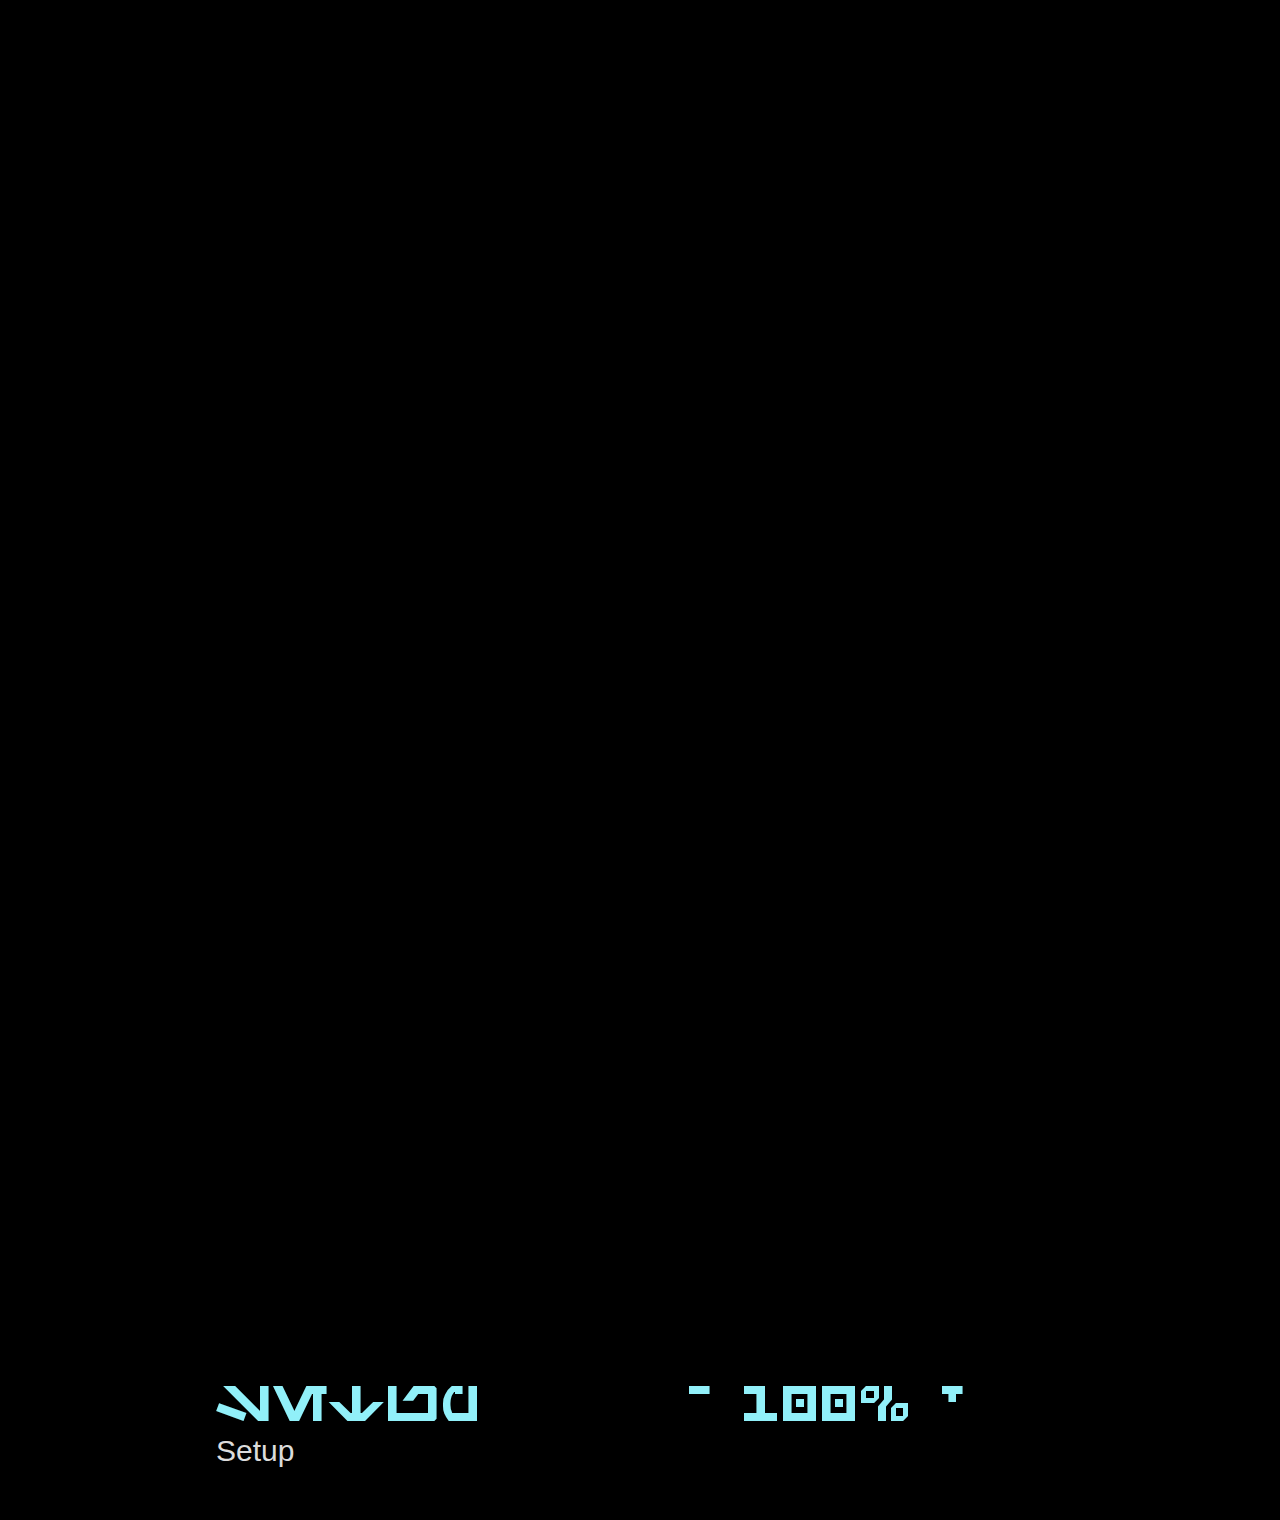
<file: default-1.1/index.html>
<!--
Karis Nemik's Manifesto Firware
Created by Diego J. Arevalo.
2023 v 1.1
-->

<!DOCTYPE HTML PUBLIC "-//W3C//DTD HTML 4.01//EN" "http://www.w3.org/TR/html4/strict.dtd">
<html>

<head>
    <title>Nemik's Manifesto by the.rebel.agent</title>
    <link rel="stylesheet" href="stylesheet.css">
    <script src="scripts.js"></script>
</head>

<body id="body" onload="setup();">
    <div class="DivManifestoOffset" id="DivManifestoOffset"></div>
    <table id="TableThinWindow" class="TableThinWindow">
        <tr>
            <td class="TableThinWindowCell">
                <div id="bars" class="bars">
                </div>
            </td>
        </tr>
        <tr>
            <td class="TableThinWindowCellSeparator">
            </td>
        </tr>
        <tr>
            <td id="TableThinWindowCellDown" class="TableThinWindowCellDown">
                <div id="barsDown" class="barsDown">
                </div>
            </td>
        </tr>
    </table>
    <div class="DivManifestoSeparator"></div>
    <table class="TableManifestoText">
        <tr>
            <td class="TableManifestoMarqueeCell">
                <marquee id="ManifestoMarqueeText" class="ManifestoMarqueeText" direction="up" scrollamount="8"
                    onClick="startStop();">
                    <p>There will<br> be times<br> when the<br> struggle<br> seems<br> impossible.<br> I know this<br>
                        already.<br> Alone,<br> unsure,<br> dwarfed by<br> the scale of<br> the enemy.</p>
                    <p>Remember<br> this. Freedom<br> is a pure<br> idea. It<br> occurs<br> spontaneously<br> and
                        without<br> instruction.<br> Random acts<br> of insurrection<br> are occurring<br>
                        constantly<br> throughout<br> the galaxy.<br> There are<br> whole armies,<br> battalions<br>
                        that have no<br> idea that<br> they've<br> already<br> enlisted<br> in the cause.</p>
                    <p>Remember that<br> the frontier<br> of the<br> Rebellion<br> is everywhere.<br> And even the<br>
                        smallest<br> act of<br> insurrection<br> pushes our<br> lines forward.</p>
                    <p>And then<br> remember this.<br> The Imperial<br> need for<br> control is<br> so desperate<br>
                        because it<br> is so<br> unnatural.<br> Tyranny<br> requires<br> constant<br> effort.<br> It
                        breaks,<br> it leaks.<br> Authority is<br> brittle.<br> Oppression<br> is the mask<br> of fear.
                    </p>
                    <p>Remember that.<br> And know this,<br> the day will<br> come when<br> all these<br> skirmishes<br>
                        and battles,<br> these moments<br> of defiance<br> will have<br> flooded the<br> banks of
                        the<br> Empire's<br> authority and<br> then there<br> will be one<br> too many.<br> One
                        single<br> thing will<br> break the<br> siege.</p>
                    <p>Remember this.<br> Try.</p>
                </marquee>
            </td>
            <td class="TableManifestoTextCell">
                <table id="TableSymbolA" class="TableSymbolA" onclick="reset();">
                    <tr>
                        <td class="TableSymbolCell"></td>
                    </tr>
                </table>
            </td>
            <td class="TableManifestoTextCell">
                <table id="TableSymbolB" class="TableSymbolB">
                    <tr>
                        <td class="TableSymbolCell"></td>
                    </tr>
                </table>
            </td>
            <td class="TableManifestoEmptyTextCell">&nbsp;</td>
        </tr>
    </table>
    <div class="DivManifestoSeparator"></div>
    <div class="DivManifestoSeparator"></div>
    <div class="DivManifestoSeparator"></div>
    <table class="TableSetup">
        <tr>
            <td><a href="setup.html">Setup</a><span class="SpanLabel">Setup</span>&nbsp;&nbsp;</td>
            <td>&nbsp;&nbsp;&nbsp;</td>
            <td class="TableZoomCell">
                <a href="#" target="_self" onclick="zoomIn();">-</a>
                <span id="zoom">&nbsp;</span>
                <a href="#" target="_self" onclick="zoomOut();">+</a>
            </td>
        </tr>
    </table>
    <audio preload="none" id="NemiksManifestoAudio" onended="stopAnimation();">
        <source id="NemiksManifestoAudioSource" src="" type="audio/mpeg">
        </source>
    </audio>

</body>

</html>
</file>
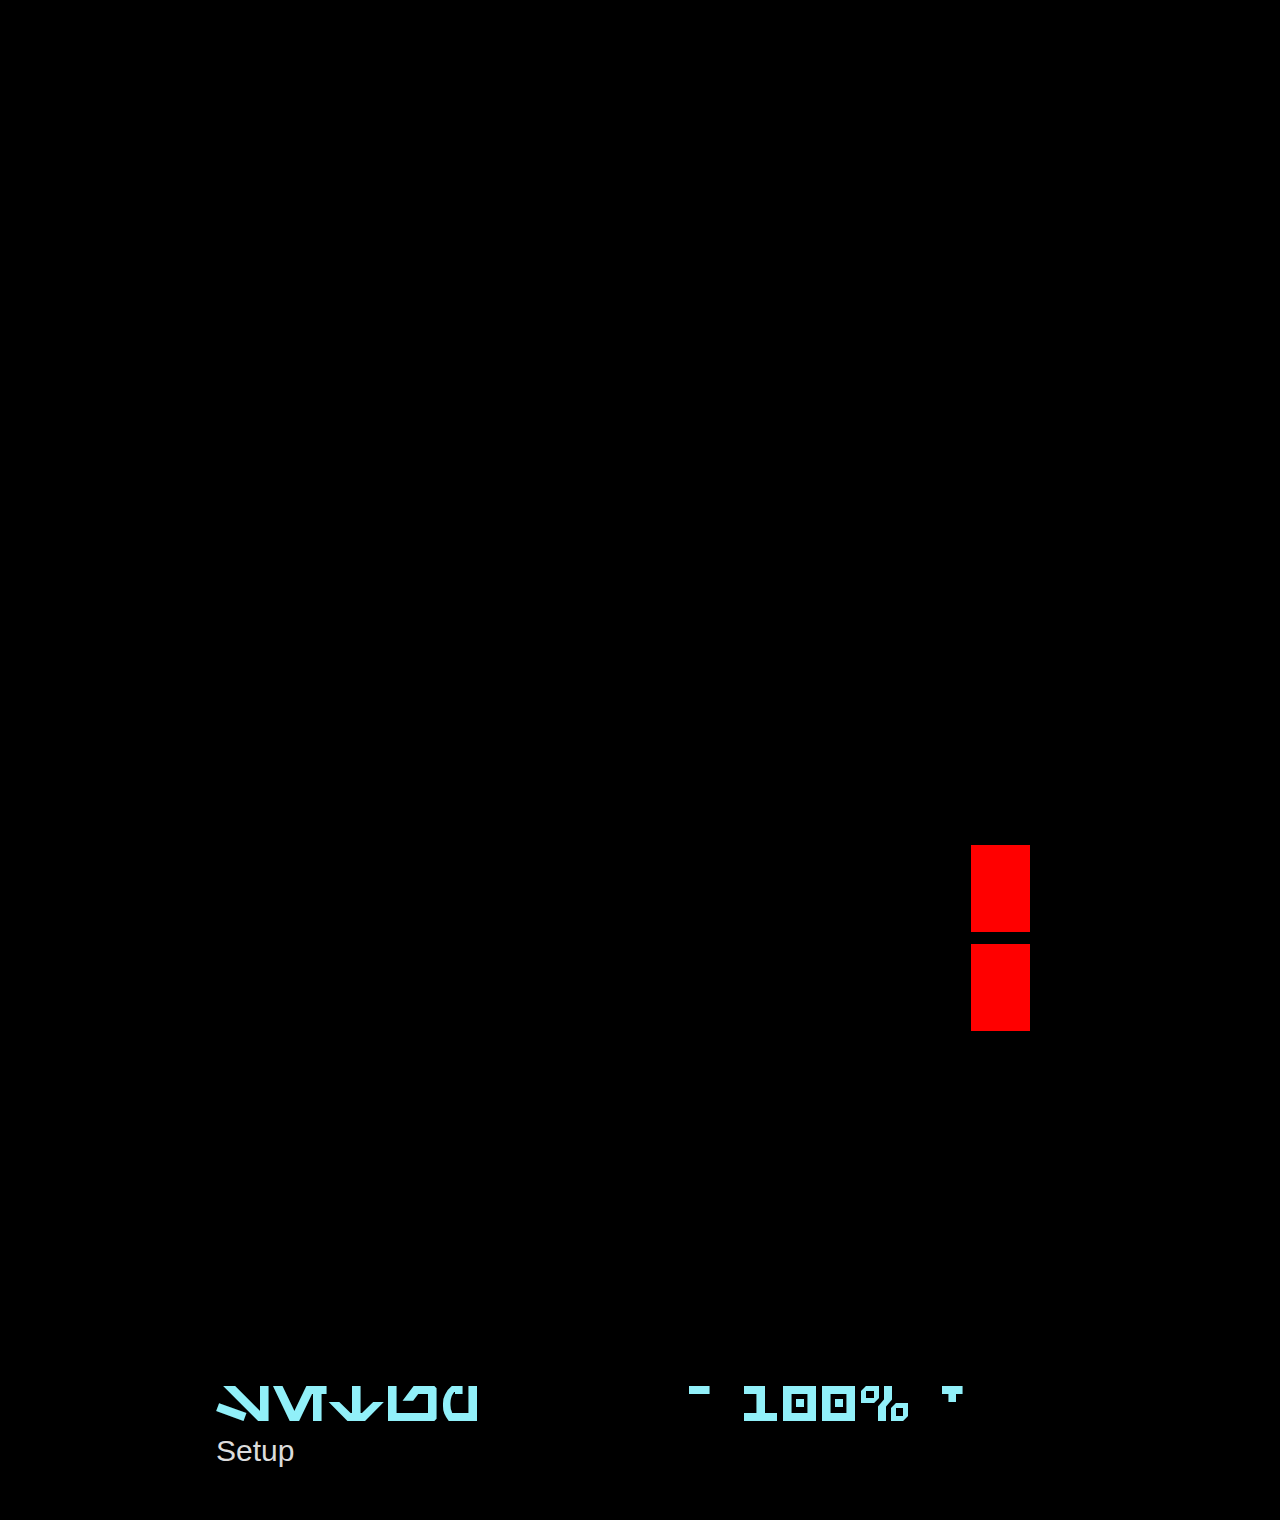
<file: inlined-PlusLights/index.html>
<!--
Karis Nemik's Manifesto Firware
Created by Diego J. Arevalo.
2023 v 1.1
updated by Kiruvi
2023 v 1.2
-->

<!DOCTYPE HTML PUBLIC "-//W3C//DTD HTML 4.01//EN" "http://www.w3.org/TR/html4/strict.dtd">
<html>

<head>
    <title>Nemik's Manifesto by the.rebel.agent</title>
    <style>
	/*
Karis Nemik's Manifesto Firware
Created by Diego J. Arevalo.
2023 v 1.1
*/

@font-face {
    font-family: 'Aurebesh';
    src: url('AurebeshAF.woff2') format('woff2');
}

body {
    color: rgb(145, 240, 249);
    font-family: Aurebesh;
    font-size: 50px;
    margin: 0px;
    background-color: black;
}

.SpanSetupLabel {
    display: flex;
    vertical-align: middle;
    height: 55px;
}

.SpanLabel {
    font-family: 'Segoe UI', Tahoma, Geneva, Verdana, sans-serif;
    font-size: 30px;
    vertical-align: top;
    height: 30px;
    display: flex;
    color: gainsboro;
}

a:hover {
    color: rgb(145, 240, 249);
    font-weight: 600;
}

a:link {
    color: rgb(145, 240, 249);
    text-decoration: none;
}

a:visited {
    color: rgb(145, 240, 249);
    text-decoration: none;
}

.TableThinWindow {
    border-spacing: 0px;
    border-collapse: collapse;
    margin-left: auto;
    margin-right: auto;
    width: 850px;
}

.TableThinWindowCell {
    height: 60px;
}

.TableThinWindowCellSeparator {
    height: 10px;
}

.TableThinWindowCellDown {
    background: black;
    height: 60px;
}

.TableManifestoText {
    border-spacing: 0px;
    border-collapse: collapse;
    border: 0px;
    margin-left: auto;
    margin-right: auto;
    width: 850px;
    height: 700px;
}

.TableManifestoMarqueeCell {
    color: rgb(145, 240, 249);
    height: 100px;
    font-size: 50px;
    width: 588px;
    line-height: 70px;
}

.ManifestoMarqueeText {
    height: 700px;
}

.TableManifestoTextCell {
    padding-top: 30px;
    vertical-align: top;
    width: 121px;
}

.TableZoomCell {
    vertical-align: top;
}

.TableManifestoEmptyTextCell {
    width: 10px;
}

.TableSymbolA {
    padding: 20px;
    width: 70px;
    height: 240px;
    background: rgb(145, 240, 249);
    border-radius: 10px;
}

.TableSymbolB {
    border-spacing: 0px;
    padding-top: 20px;
    padding-left: 20px;
    padding-bottom: 0px;
    padding-right: 0px;
    width: 59px;
    height: 199px;
    background: rgb(145, 240, 249);
    border-radius: 10px;
}
.TableFlashers {
    border-spacing: 0px;
    padding-top: 275px;
    padding-left: 0px;
    padding-bottom: 0px;
    padding-right: 0px;
    width: 59px;
    height: 50px;
    background: rgb(0, 0, 0);
    border-radius: 0px;
}
.TableFlasherCell{
    background: red;
    height:85px;
    }
.TableFlasherGap{
    background: black;
    height:10px;
    }

.TableSymbolCell {
    background: black;
}

.DivManifestoOffset {
    margin-left: auto;
    margin-right: auto;
    width: 850px;
    height: 0x;
}

.DivSetupSeparator {
    margin-left: auto;
    margin-right: auto;
    width: 850px;
    height: 50px;
}

.DivManifestoSeparator {
    margin-left: auto;
    margin-right: auto;
    width: 850px;
    height: 105px;
}

.TableSetup {
    border-spacing: 0px;
    border-collapse: collapse;
    margin-left: auto;
    margin-right: auto;
    width: 850px;
}

input {
    font-size: 40px;
    font-family: Aurebesh;
    width: 250px;
    background-color: whitesmoke;
}

select,
option {
    font-size: 40px;
    font-family: Aurebesh;
    width: 250px;
    background-color: whitesmoke;
}

#bars {
    position: relative;
    bottom: -34px;
}

.bar {
    background: rgb(145, 240, 249);
    bottom: 0px;
    height: 0px;
    position: absolute;
    width: 15px;
    animation: sound 500ms infinite alternate;
}

#barsDown {
    position: relative;
    bottom: -34px;
}

.barDown {
    background: black;
    bottom: 0px;
    height: 0px;
    position: absolute;
    width: 15px;
    animation: sound 500ms infinite alternate;
}

@keyframes sound {
    0% {
        height: 0px;
    }

    100% {
        height: 65px;
    }
}

.barDown:nth-child(1) {
    left: 0px;
    animation-duration: 250ms;
}

.barDown:nth-child(2) {
    left: 19px;
    animation-duration: 330ms;
}

.barDown:nth-child(3) {
    left: 38px;
    animation-duration: 121ms;
}

.barDown:nth-child(4) {
    left: 57px;
    animation-duration: 200ms;
}

.barDown:nth-child(5) {
    left: 76px;
    animation-duration: 400ms;
}

.barDown:nth-child(6) {
    left: 95px;
    animation-duration: 190ms;
}

.barDown:nth-child(7) {
    left: 114px;
    animation-duration: 210ms;
}

.barDown:nth-child(8) {
    left: 133px;
    animation-duration: 289ms;
}

.barDown:nth-child(9) {
    left: 152px;
    animation-duration: 330ms;
}

.barDown:nth-child(10) {
    left: 171px;
    animation-duration: 150ms;
}

.barDown:nth-child(11) {
    left: 190px;
    animation-duration: 174ms;
}

.barDown:nth-child(12) {
    left: 209px;
    animation-duration: 220ms;
}

.barDown:nth-child(13) {
    left: 228px;
    animation-duration: 245ms;
}

.barDown:nth-child(14) {
    left: 247px;
    animation-duration: 258ms;
}

.barDown:nth-child(15) {
    left: 266px;
    animation-duration: 100ms;
}

.barDown:nth-child(16) {
    left: 285px;
    animation-duration: 227ms;
}

.barDown:nth-child(17) {
    left: 304px;
    animation-duration: 315ms;
}

.barDown:nth-child(18) {
    left: 323px;
    animation-duration: 419ms;
}

.barDown:nth-child(19) {
    left: 342px;
    animation-duration: 280ms;
}

.barDown:nth-child(20) {
    left: 361px;
    animation-duration: 345ms;
}

.barDown:nth-child(21) {
    left: 380px;
    animation-duration: 487ms;
}

.barDown:nth-child(22) {
    left: 399px;
    animation-duration: 342ms;
}

.barDown:nth-child(23) {
    left: 418px;
    animation-duration: 256ms;
}

.barDown:nth-child(24) {
    left: 437px;
    animation-duration: 287ms;
}

.barDown:nth-child(25) {
    left: 456px;
    animation-duration: 315ms;
}

.barDown:nth-child(26) {
    left: 475px;
    animation-duration: 223ms;
}

.barDown:nth-child(27) {
    left: 494px;
    animation-duration: 112ms;
}

.barDown:nth-child(28) {
    left: 513px;
    animation-duration: 456ms;
}

.barDown:nth-child(29) {
    left: 532px;
    animation-duration: 122ms;
}

.barDown:nth-child(30) {
    left: 551px;
    animation-duration: 217ms;
}

.barDown:nth-child(31) {
    left: 570px;
    animation-duration: 322ms;
}

.barDown:nth-child(32) {
    left: 589px;
    animation-duration: 225ms;
}

.barDown:nth-child(33) {
    left: 608px;
    animation-duration: 142ms;
}

.barDown:nth-child(34) {
    left: 627px;
    animation-duration: 268ms;
}

.barDown:nth-child(35) {
    left: 646px;
    animation-duration: 319ms;
}

.barDown:nth-child(36) {
    left: 665px;
    animation-duration: 287ms;
}

.barDown:nth-child(37) {
    left: 684px;
    animation-duration: 133ms;
}

.barDown:nth-child(38) {
    left: 703px;
    animation-duration: 145ms;
}

.barDown:nth-child(39) {
    left: 722px;
    animation-duration: 320ms;
}

.barDown:nth-child(40) {
    left: 741px;
    animation-duration: 342ms;
}

.barDown:nth-child(41) {
    left: 760px;
    animation-duration: 435ms;
}

.barDown:nth-child(42) {
    left: 779px;
    animation-duration: 269ms;
}

.barDown:nth-child(43) {
    left: 798px;
    animation-duration: 319ms;
}

.barDown:nth-child(44) {
    left: 817px;
    animation-duration: 217ms;
}

.barDown:nth-child(45) {
    left: 836px;
    animation-duration: 260ms;
}

.bar:nth-child(1) {
    left: 0px;
    animation-duration: 330ms;
}

.bar:nth-child(2) {
    left: 19px;
    animation-duration: 240ms;
}

.bar:nth-child(3) {
    left: 38px;
    animation-duration: 231ms;
}

.bar:nth-child(4) {
    left: 57px;
    animation-duration: 158ms;
}

.bar:nth-child(5) {
    left: 76px;
    animation-duration: 214ms;
}

.bar:nth-child(6) {
    left: 95px;
    animation-duration: 327ms;
}

.bar:nth-child(7) {
    left: 114px;
    animation-duration: 341ms;
}

.bar:nth-child(8) {
    left: 133px;
    animation-duration: 419ms;
}

.bar:nth-child(9) {
    left: 152px;
    animation-duration: 487ms;
}

.bar:nth-child(10) {
    left: 171px;
    animation-duration: 242ms;
}

.bar:nth-child(11) {
    left: 190px;
    animation-duration: 174ms;
}

.bar:nth-child(12) {
    left: 209px;
    animation-duration: 320ms;
}

.bar:nth-child(13) {
    left: 228px;
    animation-duration: 207ms;
}

.bar:nth-child(14) {
    left: 247px;
    animation-duration: 458ms;
}

.bar:nth-child(15) {
    left: 266px;
    animation-duration: 200ms;
}

.bar:nth-child(16) {
    left: 285px;
    animation-duration: 227ms;
}

.bar:nth-child(17) {
    left: 304px;
    animation-duration: 141ms;
}

.bar:nth-child(18) {
    left: 323px;
    animation-duration: 319ms;
}

.bar:nth-child(19) {
    left: 342px;
    animation-duration: 180ms;
}

.bar:nth-child(20) {
    left: 361px;
    animation-duration: 242ms;
}

.bar:nth-child(21) {
    left: 380px;
    animation-duration: 187ms;
}

.bar:nth-child(22) {
    left: 399px;
    animation-duration: 242ms;
}

.bar:nth-child(23) {
    left: 418px;
    animation-duration: 462ms;
}

.bar:nth-child(24) {
    left: 437px;
    animation-duration: 267ms;
}

.bar:nth-child(25) {
    left: 456px;
    animation-duration: 342ms;
}

.bar:nth-child(26) {
    left: 475px;
    animation-duration: 223ms;
}

.bar:nth-child(27) {
    left: 494px;
    animation-duration: 242ms;
}

.bar:nth-child(28) {
    left: 513px;
    animation-duration: 133ms;
}

.bar:nth-child(29) {
    left: 532px;
    animation-duration: 422ms;
}

.bar:nth-child(30) {
    left: 551px;
    animation-duration: 237ms;
}

.bar:nth-child(31) {
    left: 570px;
    animation-duration: 132ms;
}

.bar:nth-child(32) {
    left: 589px;
    animation-duration: 215ms;
}

.bar:nth-child(33) {
    left: 608px;
    animation-duration: 342ms;
}

.bar:nth-child(34) {
    left: 627px;
    animation-duration: 168ms;
}

.bar:nth-child(35) {
    left: 646px;
    animation-duration: 219ms;
}

.bar:nth-child(36) {
    left: 665px;
    animation-duration: 327ms;
}

.bar:nth-child(37) {
    left: 684px;
    animation-duration: 423ms;
}

.bar:nth-child(38) {
    left: 703px;
    animation-duration: 222ms;
}

.bar:nth-child(39) {
    left: 722px;
    animation-duration: 300ms;
}

.bar:nth-child(40) {
    left: 741px;
    animation-duration: 212ms;
}

.bar:nth-child(41) {
    left: 760px;
    animation-duration: 135ms;
}

.bar:nth-child(42) {
    left: 779px;
    animation-duration: 215ms;
}

.bar:nth-child(43) {
    left: 798px;
    animation-duration: 319ms;
}

.bar:nth-child(44) {
    left: 817px;
    animation-duration: 237ms;
}

.bar:nth-child(45) {
    left: 836px;
    animation-duration: 150ms;
}
	</style>
    <script>
	/*
Karis Nemik's Manifesto Firware
Created by Diego J. Arevalo.
2023 v 1.1
*/
var _initialized = false;
var _running = false;

const offsetCookieName = 'offset';
const offsetDefaultValue = 100;

var _zoomValue = 100;
const zoomCookieName = 'zoom';
const zoomDefaultValue = 100;
const zoomMaxValue = 195;
const zoomMinValue = 5;
const zoomIncrement = 3;

const AudioLanguage = {
    English: 0,
    Spanish: 1,
}
var _audioLanguage = "";
const audioLanguageDefaultValue = AudioLanguage.English;
const englishAudioID = "English.mp3";
const spanishAudioID = "Spanish.mp3";
const audioLanguageCookieName = 'audioLanguage';

function setup() {
    _initialized = true;
    setupZoom();
    setupDivManifestoOffset();
    createBars('bars', 'bar');
    createBars('barsDown', 'barDown');
    setupTableSymbol('black');
    document.getElementById('ManifestoMarqueeText').style.color = 'black';
    getAudioLanguage();
    setupAudioLanguage();
    pause();
}

function createBars(divTagName, innerDivTagName) {
    let divBars = document.getElementById(divTagName);
    for (let index = 0; index < 45; ++index) {
        let divBar = document.createElement("div");
        divBar.className = innerDivTagName;
        divBars.appendChild(divBar);
    }
}

function setupAudioLanguage() {
    let url = "audio" + getAudioLanguageID();
    nemiksManifestoAudioSource = document.getElementById('NemiksManifestoAudioSource');
    nemiksManifestoAudioSource.src = url;
    nemiksManifestoAudio = document.getElementById('NemiksManifestoAudio');
    nemiksManifestoAudio.load();
}

function getAudioLanguageID() {
    let audioLanguageID;
    if (_audioLanguage == AudioLanguage.English) {
        audioLanguageID = englishAudioID;
    }
    else if (_audioLanguage == AudioLanguage.Spanish) {
        audioLanguageID = spanishAudioID;
    }
    return audioLanguageID;
}

function pause() {
    stopAnimation();
    document.getElementById('NemiksManifestoAudio').pause();
}

const baseVolume = 1.0
let currVolume = baseVolume

function changeVolume() {
	if (currVolume>=baseVolume) {
	currVolume = 0
	} else {
	currVolume = currVolume + 0.2
	}
	let audioElem = document.getElementById('NemiksManifestoAudio');
	audioElem.volume=currVolume
}

function setupTableSymbol(backgroundColor) {
    let tableSymbol = document.getElementById('TableSymbolA');
    tableSymbol.style.backgroundColor = backgroundColor;
    tableSymbol = document.getElementById('TableSymbolB');
    tableSymbol.style.backgroundColor = backgroundColor;
}

function setupDivManifestoOffset() {
    let divManifestoOffset = document.getElementById('DivManifestoOffset');
    offsetValue = getOffset();
    divManifestoOffset.style.marginTop = offsetValue + "px";
}

function startStop() {
    if (!_running) { start(); }
    else { pause(); }
}

function start() {
    let color = 'rgb(145, 240, 249)';
    let manifestoMarqueeText = document.getElementById('ManifestoMarqueeText');
    manifestoMarqueeText.style.color = color;
    manifestoMarqueeText.start();
    document.getElementById('NemiksManifestoAudio').play();
    if (!_initialized)
        startAnimation();
    else
        setTimeout(startAnimation, 500);
    setupTableSymbol(color);
    _running = true;
    _initialized = false;
}

let fastColors = ["red", "black", "white","green"]
let slowColors = ["red", "black"]

function startAnimation() {
    let color = 'rgb(145, 240, 249)';
    document.getElementById('TableThinWindowCellDown').style.backgroundColor = color;
    let bars = document.getElementsByClassName("bars");
    for (let index = 0; index < bars.length; ++index) {
        bars[index].style.display = 'block';
	fastColors = ["red", "black", "white","green"]
	slowColors = ["red", "black"]
    tableFlasher();
    tableSlowFlasher();
    }
}

function stopAnimation() {
    document.getElementById('ManifestoMarqueeText').stop();
    document.getElementById('TableThinWindowCellDown').style.backgroundColor = 'black';
    let bars = document.getElementsByClassName("bars");
    for (let index = 0; index < bars.length; ++index) {
        bars[index].style.display = 'none';
    }
    _running = false;
	fastColors = ["black"]
	slowColors = ["black"]
}

function reset() {
    if (!_running) { window.location.reload(); }
}

function setupZoom() {
    _zoomValue = getZoom();
    if (_zoomValue > zoomMaxValue) { _zoomValue = zoomMaxValue; }
    if (_zoomValue < zoomMinValue) { _zoomValue = zoomMinValue; }
    setZoomValue();
}

function getZoom() {
    let defaultZoomValue = zoomDefaultValue;
    let zoomValue = getCookie(zoomCookieName);
    if (zoomValue === "") { zoomValue = defaultZoomValue; }
    return zoomValue;
}

function zoomOut() {
    _zoomValue += zoomIncrement;
    if (_zoomValue > zoomMaxValue) { _zoomValue = zoomMaxValue; }
    setZoomValue();
    saveZoom();
}

function zoomIn() {
    _zoomValue -= zoomIncrement;
    if (_zoomValue < zoomMinValue) { _zoomValue = zoomMinValue; }
    setZoomValue();
    saveZoom();
}

function setZoomValue() {
    let zoomValue = _zoomValue + "%";
    document.getElementById('zoom').innerText = zoomValue;
    document.body.style.zoom = zoomValue;
}

function saveZoom() { setCookie(zoomCookieName, _zoomValue, 365); }

function loadSetup() {
    loadOffsetSetup();
    loadAudioLanguageSetup();
}

function loadOffsetSetup() {
    let offsetValue = getOffset();
    let offsetInput = document.getElementById(offsetCookieName);
    offsetInput.value = offsetValue;
}

function saveOffset() {
    let offsetInput = document.getElementById(offsetCookieName);
    let offsetValue = offsetInput.value;
    setCookie(offsetCookieName, offsetValue, 365);
}

function resetOffset() {
    let offsetInput = document.getElementById(offsetCookieName);
    offsetInput.value = offsetDefaultValue;
    setCookie(offsetCookieName, offsetDefaultValue, 365);
}

function getOffset() {
    let defaultOffsetValue = offsetDefaultValue;
    let offsetValue = getCookie(offsetCookieName);
    if (offsetValue === "") { offsetValue = defaultOffsetValue; }
    return offsetValue;
}

function loadAudioLanguageSetup() {
    getAudioLanguage();
    let audioLanguageSelect = document.getElementById(audioLanguageCookieName);
    audioLanguageSelect.value = _audioLanguage;
}

function getAudioLanguage() {
    _audioLanguage = getCookie(audioLanguageCookieName);
    if (_audioLanguage === "") { _audioLanguage = AudioLanguage.English; }
}

function saveAudioLanguage() {
    let audioLanguageSelect = document.getElementById(audioLanguageCookieName);
    _audioLanguage = audioLanguageSelect.value;
    setCookie(audioLanguageCookieName, _audioLanguage, 365);
}

function getCookie(cname) {
    let name = cname + "=";
    let decodedCookie = decodeURIComponent(document.cookie);
    let list = decodedCookie.split(';');
    for (let index = 0; index < list.length; index++) {
        let char = list[index];
        while (char.charAt(0) == ' ') {
            char = char.substring(1);
        }
        if (char.indexOf(name) == 0) {
            return char.substring(name.length, char.length);
        }
    }
    return "";
}

function setCookie(cname, cvalue, exdays) {
    const date = new Date();
    date.setTime(date.getTime() + (exdays * 24 * 60 * 60 * 1000));
    let expires = "expires=" + date.toUTCString();
    document.cookie = cname + "=" + cvalue + ";" + expires + ";path=/";
}
   function getRandomInterval(min, max) {
      return Math.random() * (max - min) + min;
    }

    function tableFlasher() {
      const cell = document.getElementById("TableFlasherCell");
      let count = 0;
      const maxCount = 20;
      const intervalDuration = 3000; // 5 seconds in milliseconds

      function flashCell() {
        if (count >= maxCount) {
          cell.style.backgroundColor = "black"; // Reset the background color after the last flash
          count = 0; // Reset the count to start again
          setTimeout(flashCell, intervalDuration);
        } else {
          const randomInterval = getRandomInterval(35, 1200); // Random interval between 0.1 to 1.2 seconds
          setTimeout(function () {
            cell.style.backgroundColor = getColorByCount(count);
            count++;
            flashCell();
          }, randomInterval);
        }
      }

      function getColorByCount(count) {
        let colors = fastColors;
        return colors[count % colors.length];
      }

      flashCell();
    }
    function getSlowRandomInterval(min, max) {
      return Math.random() * (max - min) + min;
    }

    function tableSlowFlasher() {
      const slowCell = document.getElementById("TableFlasherCellSlow");
      let count = 0;
      const maxCount = 125;
      const intervalDuration = 10000; // 10 seconds in milliseconds

      function flashSlowCell() {
        if (count >= maxCount) {
          slowCell.style.backgroundColor = "black"; // Reset the background color after the last flash
          count = 0; // Reset the count to start again
          setTimeout(flashCell, intervalDuration);
        } else {
          const randomInterval = getRandomInterval(1500, 4000); // Random interval between 1.5 to 4 seconds
          setTimeout(function () {
            slowCell.style.backgroundColor = getSlowColorByCount(count);
            count++;
            flashSlowCell();
          }, randomInterval);
        }
      }

      function getSlowColorByCount(count) {
        const colors = slowColors;
        return colors[count % colors.length];
      }

      flashSlowCell();
    }
	
	let rotateChoice = 1;
	function rotateColors() {
		if (rotateChoice >= 3) {
			rotateChoice=1
			} else {
			rotateChoice = rotateChoice+1
		}
		switch(rotateChoice) {
		case 1:
			fastColors = ["red", "black", "white","green"];
			slowColors = ["red", "black"];
			break;
		case 2:
			fastColors = ["red"];
			slowColors = ["red"];		
			break;
		case 3:
			fastColors = ["black"];
			slowColors = ["black"];
			break;		
		
	}
	}

	</script>
</head>

<body id="body" onload="setup();">
    <div class="DivManifestoOffset" id="DivManifestoOffset"></div>
    <table id="TableThinWindow" class="TableThinWindow">
        <tr>
            <td class="TableThinWindowCell">
                <div id="bars" class="bars">
                </div>
            </td>
        </tr>
        <tr>
            <td class="TableThinWindowCellSeparator">
            </td>
        </tr>
        <tr>
            <td id="TableThinWindowCellDown" class="TableThinWindowCellDown">
                <div id="barsDown" class="barsDown">
                </div>
            </td>
        </tr>
    </table>
    <div class="DivManifestoSeparator"></div>
    <table class="TableManifestoText">
        <tr>
            <td class="TableManifestoMarqueeCell">
                <marquee id="ManifestoMarqueeText" class="ManifestoMarqueeText" direction="up" scrollamount="8"
                    onClick="startStop();">
                    <p>There will<br> be times<br> when the<br> struggle<br> seems<br> impossible.<br> I know this<br>
                        already.<br> Alone,<br> unsure,<br> dwarfed by<br> the scale of<br> the enemy.</p>
                    <p>Remember<br> this. Freedom<br> is a pure<br> idea. It<br> occurs<br> spontaneously<br> and
                        without<br> instruction.<br> Random acts<br> of insurrection<br> are occurring<br>
                        constantly<br> throughout<br> the galaxy.<br> There are<br> whole armies,<br> battalions<br>
                        that have no<br> idea that<br> they've<br> already<br> enlisted<br> in the cause.</p>
                    <p>Remember that<br> the frontier<br> of the<br> Rebellion<br> is everywhere.<br> And even the<br>
                        smallest<br> act of<br> insurrection<br> pushes our<br> lines forward.</p>
                    <p>And then<br> remember this.<br> The Imperial<br> need for<br> control is<br> so desperate<br>
                        because it<br> is so<br> unnatural.<br> Tyranny<br> requires<br> constant<br> effort.<br> It
                        breaks,<br> it leaks.<br> Authority is<br> brittle.<br> Oppression<br> is the mask<br> of fear.
                    </p>
                    <p>Remember that.<br> And know this,<br> the day will<br> come when<br> all these<br> skirmishes<br>
                        and battles,<br> these moments<br> of defiance<br> will have<br> flooded the<br> banks of
                        the<br> Empire's<br> authority and<br> then there<br> will be one<br> too many.<br> One
                        single<br> thing will<br> break the<br> siege.</p>
                    <p>Remember this.<br> Try.</p>
                </marquee>
            </td>
            <td class="TableManifestoTextCell">
                <table id="TableSymbolA" class="TableSymbolA" onclick="reset();">
                    <tr>
                        <td class="TableSymbolCell" onClick="changeVolume();"></td>
                    </tr>
                </table>
            </td>
            <td class="TableManifestoTextCell">
                <table id="TableSymbolB" class="TableSymbolB">
                    <tr>
                        <td class="TableSymbolCell" onclick="rotateColors();"></td>
                    </tr>
                </table>
                <table id="TableFlasher" class="TableFlashers">
                    <tr>
                        <td class="TableFlasherCell" id="TableFlasherCell"></td>
                    </tr>
                    <tr>
                        <td class="TableFlasherGap"></td>
                    </tr>
                    <tr>
                        <td class="TableFlasherCell" id="TableFlasherCellSlow"></td>
                    </tr>
                </table>
            </td>
            <td class="TableManifestoEmptyTextCell">&nbsp;</td>
        </tr>
    </table>
    <div class="DivManifestoSeparator"></div>
    <div class="DivManifestoSeparator"></div>
    <div class="DivManifestoSeparator"></div>
    <table class="TableSetup">
        <tr>
            <td><a href="setup.html">Setup</a><span class="SpanLabel">Setup</span>&nbsp;&nbsp;</td>
            <td>&nbsp;&nbsp;&nbsp;</td>
            <td class="TableZoomCell">
                <a href="#" target="_self" onclick="zoomIn();">-</a>
                <span id="zoom">&nbsp;</span>
                <a href="#" target="_self" onclick="zoomOut();">+</a>
            </td>
        </tr>
    </table>
    <audio preload="none" id="NemiksManifestoAudio" onended="stopAnimation();">
        <source id="NemiksManifestoAudioSource" src="" type="audio/mpeg">
        </source>
    </audio>

</body>

</html>
</file>
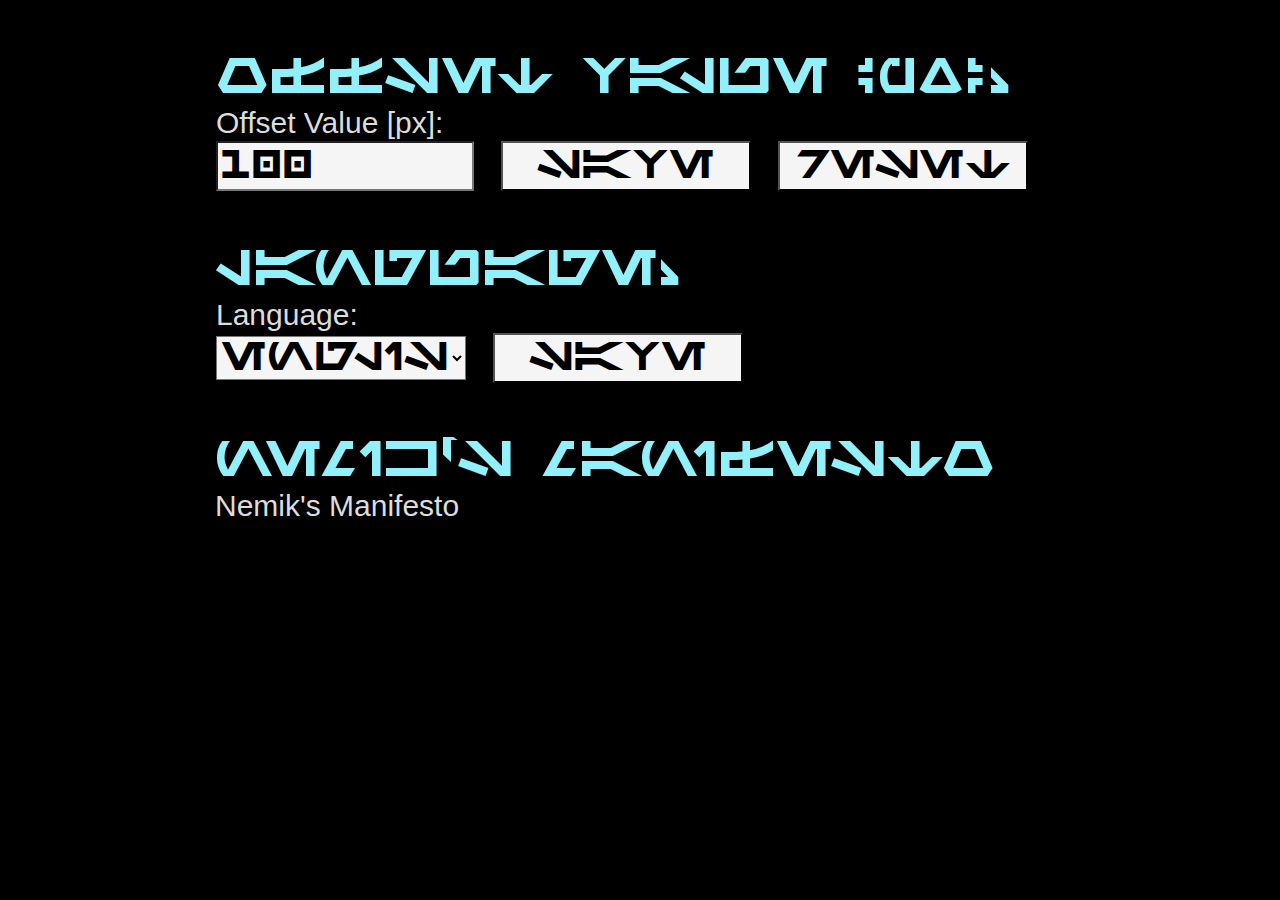
<file: default-1.1/setup.html>
<!--
Karis Nemik's Manifesto Firware
Created by Diego J. Arevalo.
2023 v 1.1
-->

<!DOCTYPE HTML PUBLIC "-//W3C//DTD HTML 4.01//EN" "http://www.w3.org/TR/html4/strict.dtd">
<html>

<head>
    <title>Nemik's Manifesto Setup by the.rebel.agent</title>
    <link rel="stylesheet" href="stylesheet.css">
    <script src="scripts.js"></script>
</head>

<body id="body" onload="loadSetup();">
    <div class="DivSetupSeparator"></div>
    <table class="TableSetup">
        <tr>
            <td>
                <span class="SpanSetupLabel">Offset Value [px]: </span>
                <span class="SpanLabel">Offset Value [px]:</span>
                <input id="offset" type="number">
                <input type="button" value="Save" onclick="saveOffset();">
                <input type="button" value="Reset" onclick="resetOffset();">
            </td>
        </tr>
    </table>
    <div class="DivSetupSeparator"></div>
    <table class="TableSetup">
        <tr>
            <td>
                <span class="SpanSetupLabel">Language:</span>
                <span class="SpanLabel">Language:</span>
                <select id="audioLanguage">
                    <option value="0">English</option>
                    <option value="1">Spanish</option>
                </select>
                <input type="button" value="Save" onclick="saveAudioLanguage();">
            </td>
        </tr>
    </table>
    <div class="DivSetupSeparator"></div>
    <div class="DivSetupSeparator"><a href="index.html">Nemik's Manifesto</a><span class="SpanLabel">Nemik's Manifesto</span></div>
</body>

</html>
</file>
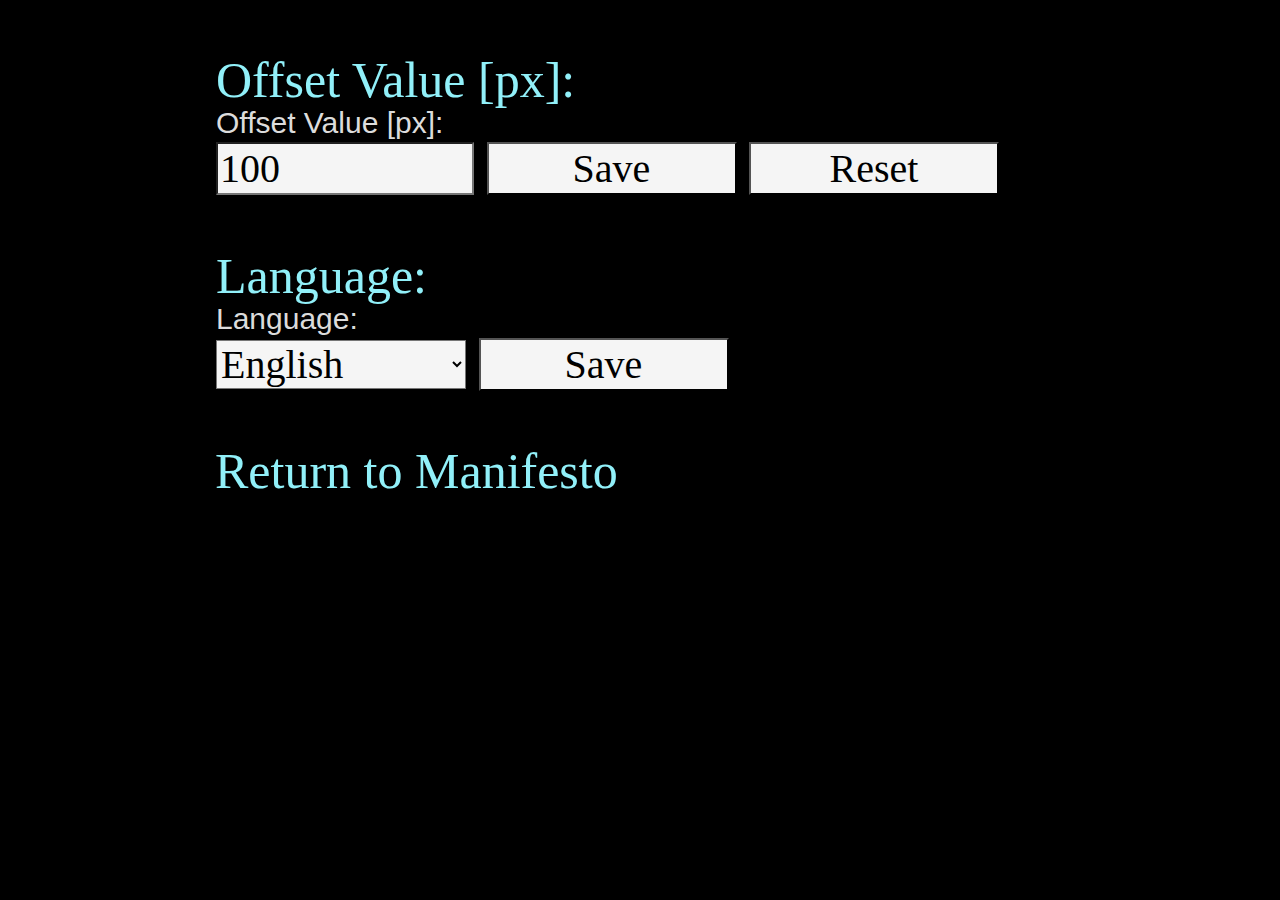
<file: inlined-PlusLights/setup.html>
<!--
Karis Nemik's Manifesto Firware
Created by Diego J. Arevalo.
2023 v 1.1
-->

<!DOCTYPE HTML PUBLIC "-//W3C//DTD HTML 4.01//EN" "http://www.w3.org/TR/html4/strict.dtd">
<html>

<head>
    <title>Nemik's Manifesto Setup by the.rebel.agent</title>
    <style>
	/*
Karis Nemik's Manifesto Firware
Created by Diego J. Arevalo.
2023 v 1.1
*/



body {
    color: rgb(145, 240, 249);
    font-family: Aurebesh;
    font-size: 50px;
    margin: 0px;
    background-color: black;
}

.SpanSetupLabel {
    display: flex;
    vertical-align: middle;
    height: 55px;
}

.SpanLabel {
    font-family: 'Segoe UI', Tahoma, Geneva, Verdana, sans-serif;
    font-size: 30px;
    vertical-align: top;
    height: 30px;
    display: flex;
    color: gainsboro;
}

a:hover {
    color: rgb(145, 240, 249);
    font-weight: 600;
}

a:link {
    color: rgb(145, 240, 249);
    text-decoration: none;
}

a:visited {
    color: rgb(145, 240, 249);
    text-decoration: none;
}

.TableThinWindow {
    border-spacing: 0px;
    border-collapse: collapse;
    margin-left: auto;
    margin-right: auto;
    width: 850px;
}

.TableThinWindowCell {
    height: 60px;
}

.TableThinWindowCellSeparator {
    height: 10px;
}

.TableThinWindowCellDown {
    background: black;
    height: 60px;
}

.TableManifestoText {
    border-spacing: 0px;
    border-collapse: collapse;
    border: 0px;
    margin-left: auto;
    margin-right: auto;
    width: 850px;
    height: 700px;
}

.TableManifestoMarqueeCell {
    color: rgb(145, 240, 249);
    height: 100px;
    font-size: 50px;
    width: 588px;
    line-height: 70px;
}

.ManifestoMarqueeText {
    height: 700px;
}

.TableManifestoTextCell {
    padding-top: 30px;
    vertical-align: top;
    width: 121px;
}

.TableZoomCell {
    vertical-align: top;
}

.TableManifestoEmptyTextCell {
    width: 10px;
}

.TableSymbolA {
    padding: 20px;
    width: 70px;
    height: 240px;
    background: rgb(145, 240, 249);
    border-radius: 10px;
}

.TableSymbolB {
    border-spacing: 0px;
    padding-top: 20px;
    padding-left: 20px;
    padding-bottom: 0px;
    padding-right: 0px;
    width: 59px;
    height: 199px;
    background: rgb(145, 240, 249);
    border-radius: 10px;
}

.TableSymbolCell {
    background: black;
}

.DivManifestoOffset {
    margin-left: auto;
    margin-right: auto;
    width: 850px;
    height: 0x;
}

.DivSetupSeparator {
    margin-left: auto;
    margin-right: auto;
    width: 850px;
    height: 50px;
}

.DivManifestoSeparator {
    margin-left: auto;
    margin-right: auto;
    width: 850px;
    height: 105px;
}

.TableSetup {
    border-spacing: 0px;
    border-collapse: collapse;
    margin-left: auto;
    margin-right: auto;
    width: 850px;
}

input {
    font-size: 40px;
    font-family: Aurebesh;
    width: 250px;
    background-color: whitesmoke;
}

select,
option {
    font-size: 40px;
    font-family: Aurebesh;
    width: 250px;
    background-color: whitesmoke;
}

#bars {
    position: relative;
    bottom: -34px;
}

.bar {
    background: rgb(145, 240, 249);
    bottom: 0px;
    height: 0px;
    position: absolute;
    width: 15px;
    animation: sound 500ms infinite alternate;
}

#barsDown {
    position: relative;
    bottom: -34px;
}

.barDown {
    background: black;
    bottom: 0px;
    height: 0px;
    position: absolute;
    width: 15px;
    animation: sound 500ms infinite alternate;
}

@keyframes sound {
    0% {
        height: 0px;
    }

    100% {
        height: 65px;
    }
}

.barDown:nth-child(1) {
    left: 0px;
    animation-duration: 250ms;
}

.barDown:nth-child(2) {
    left: 19px;
    animation-duration: 330ms;
}

.barDown:nth-child(3) {
    left: 38px;
    animation-duration: 121ms;
}

.barDown:nth-child(4) {
    left: 57px;
    animation-duration: 200ms;
}

.barDown:nth-child(5) {
    left: 76px;
    animation-duration: 400ms;
}

.barDown:nth-child(6) {
    left: 95px;
    animation-duration: 190ms;
}

.barDown:nth-child(7) {
    left: 114px;
    animation-duration: 210ms;
}

.barDown:nth-child(8) {
    left: 133px;
    animation-duration: 289ms;
}

.barDown:nth-child(9) {
    left: 152px;
    animation-duration: 330ms;
}

.barDown:nth-child(10) {
    left: 171px;
    animation-duration: 150ms;
}

.barDown:nth-child(11) {
    left: 190px;
    animation-duration: 174ms;
}

.barDown:nth-child(12) {
    left: 209px;
    animation-duration: 220ms;
}

.barDown:nth-child(13) {
    left: 228px;
    animation-duration: 245ms;
}

.barDown:nth-child(14) {
    left: 247px;
    animation-duration: 258ms;
}

.barDown:nth-child(15) {
    left: 266px;
    animation-duration: 100ms;
}

.barDown:nth-child(16) {
    left: 285px;
    animation-duration: 227ms;
}

.barDown:nth-child(17) {
    left: 304px;
    animation-duration: 315ms;
}

.barDown:nth-child(18) {
    left: 323px;
    animation-duration: 419ms;
}

.barDown:nth-child(19) {
    left: 342px;
    animation-duration: 280ms;
}

.barDown:nth-child(20) {
    left: 361px;
    animation-duration: 345ms;
}

.barDown:nth-child(21) {
    left: 380px;
    animation-duration: 487ms;
}

.barDown:nth-child(22) {
    left: 399px;
    animation-duration: 342ms;
}

.barDown:nth-child(23) {
    left: 418px;
    animation-duration: 256ms;
}

.barDown:nth-child(24) {
    left: 437px;
    animation-duration: 287ms;
}

.barDown:nth-child(25) {
    left: 456px;
    animation-duration: 315ms;
}

.barDown:nth-child(26) {
    left: 475px;
    animation-duration: 223ms;
}

.barDown:nth-child(27) {
    left: 494px;
    animation-duration: 112ms;
}

.barDown:nth-child(28) {
    left: 513px;
    animation-duration: 456ms;
}

.barDown:nth-child(29) {
    left: 532px;
    animation-duration: 122ms;
}

.barDown:nth-child(30) {
    left: 551px;
    animation-duration: 217ms;
}

.barDown:nth-child(31) {
    left: 570px;
    animation-duration: 322ms;
}

.barDown:nth-child(32) {
    left: 589px;
    animation-duration: 225ms;
}

.barDown:nth-child(33) {
    left: 608px;
    animation-duration: 142ms;
}

.barDown:nth-child(34) {
    left: 627px;
    animation-duration: 268ms;
}

.barDown:nth-child(35) {
    left: 646px;
    animation-duration: 319ms;
}

.barDown:nth-child(36) {
    left: 665px;
    animation-duration: 287ms;
}

.barDown:nth-child(37) {
    left: 684px;
    animation-duration: 133ms;
}

.barDown:nth-child(38) {
    left: 703px;
    animation-duration: 145ms;
}

.barDown:nth-child(39) {
    left: 722px;
    animation-duration: 320ms;
}

.barDown:nth-child(40) {
    left: 741px;
    animation-duration: 342ms;
}

.barDown:nth-child(41) {
    left: 760px;
    animation-duration: 435ms;
}

.barDown:nth-child(42) {
    left: 779px;
    animation-duration: 269ms;
}

.barDown:nth-child(43) {
    left: 798px;
    animation-duration: 319ms;
}

.barDown:nth-child(44) {
    left: 817px;
    animation-duration: 217ms;
}

.barDown:nth-child(45) {
    left: 836px;
    animation-duration: 260ms;
}

.bar:nth-child(1) {
    left: 0px;
    animation-duration: 330ms;
}

.bar:nth-child(2) {
    left: 19px;
    animation-duration: 240ms;
}

.bar:nth-child(3) {
    left: 38px;
    animation-duration: 231ms;
}

.bar:nth-child(4) {
    left: 57px;
    animation-duration: 158ms;
}

.bar:nth-child(5) {
    left: 76px;
    animation-duration: 214ms;
}

.bar:nth-child(6) {
    left: 95px;
    animation-duration: 327ms;
}

.bar:nth-child(7) {
    left: 114px;
    animation-duration: 341ms;
}

.bar:nth-child(8) {
    left: 133px;
    animation-duration: 419ms;
}

.bar:nth-child(9) {
    left: 152px;
    animation-duration: 487ms;
}

.bar:nth-child(10) {
    left: 171px;
    animation-duration: 242ms;
}

.bar:nth-child(11) {
    left: 190px;
    animation-duration: 174ms;
}

.bar:nth-child(12) {
    left: 209px;
    animation-duration: 320ms;
}

.bar:nth-child(13) {
    left: 228px;
    animation-duration: 207ms;
}

.bar:nth-child(14) {
    left: 247px;
    animation-duration: 458ms;
}

.bar:nth-child(15) {
    left: 266px;
    animation-duration: 200ms;
}

.bar:nth-child(16) {
    left: 285px;
    animation-duration: 227ms;
}

.bar:nth-child(17) {
    left: 304px;
    animation-duration: 141ms;
}

.bar:nth-child(18) {
    left: 323px;
    animation-duration: 319ms;
}

.bar:nth-child(19) {
    left: 342px;
    animation-duration: 180ms;
}

.bar:nth-child(20) {
    left: 361px;
    animation-duration: 242ms;
}

.bar:nth-child(21) {
    left: 380px;
    animation-duration: 187ms;
}

.bar:nth-child(22) {
    left: 399px;
    animation-duration: 242ms;
}

.bar:nth-child(23) {
    left: 418px;
    animation-duration: 462ms;
}

.bar:nth-child(24) {
    left: 437px;
    animation-duration: 267ms;
}

.bar:nth-child(25) {
    left: 456px;
    animation-duration: 342ms;
}

.bar:nth-child(26) {
    left: 475px;
    animation-duration: 223ms;
}

.bar:nth-child(27) {
    left: 494px;
    animation-duration: 242ms;
}

.bar:nth-child(28) {
    left: 513px;
    animation-duration: 133ms;
}

.bar:nth-child(29) {
    left: 532px;
    animation-duration: 422ms;
}

.bar:nth-child(30) {
    left: 551px;
    animation-duration: 237ms;
}

.bar:nth-child(31) {
    left: 570px;
    animation-duration: 132ms;
}

.bar:nth-child(32) {
    left: 589px;
    animation-duration: 215ms;
}

.bar:nth-child(33) {
    left: 608px;
    animation-duration: 342ms;
}

.bar:nth-child(34) {
    left: 627px;
    animation-duration: 168ms;
}

.bar:nth-child(35) {
    left: 646px;
    animation-duration: 219ms;
}

.bar:nth-child(36) {
    left: 665px;
    animation-duration: 327ms;
}

.bar:nth-child(37) {
    left: 684px;
    animation-duration: 423ms;
}

.bar:nth-child(38) {
    left: 703px;
    animation-duration: 222ms;
}

.bar:nth-child(39) {
    left: 722px;
    animation-duration: 300ms;
}

.bar:nth-child(40) {
    left: 741px;
    animation-duration: 212ms;
}

.bar:nth-child(41) {
    left: 760px;
    animation-duration: 135ms;
}

.bar:nth-child(42) {
    left: 779px;
    animation-duration: 215ms;
}

.bar:nth-child(43) {
    left: 798px;
    animation-duration: 319ms;
}

.bar:nth-child(44) {
    left: 817px;
    animation-duration: 237ms;
}

.bar:nth-child(45) {
    left: 836px;
    animation-duration: 150ms;
}
	</style>
    <script>
	/*
Karis Nemik's Manifesto Firware
Created by Diego J. Arevalo.
2023 v 1.1
*/
var _initialized = false;
var _running = false;

const offsetCookieName = 'offset';
const offsetDefaultValue = 100;

var _zoomValue = 100;
const zoomCookieName = 'zoom';
const zoomDefaultValue = 100;
const zoomMaxValue = 195;
const zoomMinValue = 5;
const zoomIncrement = 3;

const AudioLanguage = {
    English: 0,
    Spanish: 1,
}
var _audioLanguage = "";
const audioLanguageDefaultValue = AudioLanguage.English;
const englishAudioID = "English.mp3";
const spanishAudioID = "Spanish.mp3";
const audioLanguageCookieName = 'audioLanguage';

function setup() {
    _initialized = true;
    setupZoom();
    setupDivManifestoOffset();
    createBars('bars', 'bar');
    createBars('barsDown', 'barDown');
    setupTableSymbol('black');
    document.getElementById('ManifestoMarqueeText').style.color = 'black';
    getAudioLanguage();
    setupAudioLanguage();
    pause();
}

function createBars(divTagName, innerDivTagName) {
    let divBars = document.getElementById(divTagName);
    for (let index = 0; index < 45; ++index) {
        let divBar = document.createElement("div");
        divBar.className = innerDivTagName;
        divBars.appendChild(divBar);
    }
}

function setupAudioLanguage() {
    let url = "audio" + getAudioLanguageID();
    nemiksManifestoAudioSource = document.getElementById('NemiksManifestoAudioSource');
    nemiksManifestoAudioSource.src = url;
    nemiksManifestoAudio = document.getElementById('NemiksManifestoAudio');
    nemiksManifestoAudio.load();
}

function getAudioLanguageID() {
    let audioLanguageID;
    if (_audioLanguage == AudioLanguage.English) {
        audioLanguageID = englishAudioID;
    }
    else if (_audioLanguage == AudioLanguage.Spanish) {
        audioLanguageID = spanishAudioID;
    }
    return audioLanguageID;
}

function pause() {
    stopAnimation();
    document.getElementById('NemiksManifestoAudio').pause();
}

function setupTableSymbol(backgroundColor) {
    let tableSymbol = document.getElementById('TableSymbolA');
    tableSymbol.style.backgroundColor = backgroundColor;
    tableSymbol = document.getElementById('TableSymbolB');
    tableSymbol.style.backgroundColor = backgroundColor;
}

function setupDivManifestoOffset() {
    let divManifestoOffset = document.getElementById('DivManifestoOffset');
    offsetValue = getOffset();
    divManifestoOffset.style.marginTop = offsetValue + "px";
}

function startStop() {
    if (!_running) { start(); }
    else { pause(); }
}

function start() {
    let color = 'rgb(145, 240, 249)';
    let manifestoMarqueeText = document.getElementById('ManifestoMarqueeText');
    manifestoMarqueeText.style.color = color;
    manifestoMarqueeText.start();
    document.getElementById('NemiksManifestoAudio').play();
    if (!_initialized)
        startAnimation();
    else
        setTimeout(startAnimation, 500);
    setupTableSymbol(color);
    _running = true;
    _initialized = false;
}

function startAnimation() {
    let color = 'rgb(145, 240, 249)';
    document.getElementById('TableThinWindowCellDown').style.backgroundColor = color;
    let bars = document.getElementsByClassName("bars");
    for (let index = 0; index < bars.length; ++index) {
        bars[index].style.display = 'block';
    }
}

function stopAnimation() {
    document.getElementById('ManifestoMarqueeText').stop();
    document.getElementById('TableThinWindowCellDown').style.backgroundColor = 'black';
    let bars = document.getElementsByClassName("bars");
    for (let index = 0; index < bars.length; ++index) {
        bars[index].style.display = 'none';
    }
    _running = false;
}

function reset() {
    if (!_running) { window.location.reload(); }
}

function setupZoom() {
    _zoomValue = getZoom();
    if (_zoomValue > zoomMaxValue) { _zoomValue = zoomMaxValue; }
    if (_zoomValue < zoomMinValue) { _zoomValue = zoomMinValue; }
    setZoomValue();
}

function getZoom() {
    let defaultZoomValue = zoomDefaultValue;
    let zoomValue = getCookie(zoomCookieName);
    if (zoomValue === "") { zoomValue = defaultZoomValue; }
    return zoomValue;
}

function zoomOut() {
    _zoomValue += zoomIncrement;
    if (_zoomValue > zoomMaxValue) { _zoomValue = zoomMaxValue; }
    setZoomValue();
    saveZoom();
}

function zoomIn() {
    _zoomValue -= zoomIncrement;
    if (_zoomValue < zoomMinValue) { _zoomValue = zoomMinValue; }
    setZoomValue();
    saveZoom();
}

function setZoomValue() {
    let zoomValue = _zoomValue + "%";
    document.getElementById('zoom').innerText = zoomValue;
    document.body.style.zoom = zoomValue;
}

function saveZoom() { setCookie(zoomCookieName, _zoomValue, 365); }

function loadSetup() {
    loadOffsetSetup();
    loadAudioLanguageSetup();
}

function loadOffsetSetup() {
    let offsetValue = getOffset();
    let offsetInput = document.getElementById(offsetCookieName);
    offsetInput.value = offsetValue;
}

function saveOffset() {
    let offsetInput = document.getElementById(offsetCookieName);
    let offsetValue = offsetInput.value;
    setCookie(offsetCookieName, offsetValue, 365);
}

function resetOffset() {
    let offsetInput = document.getElementById(offsetCookieName);
    offsetInput.value = offsetDefaultValue;
    setCookie(offsetCookieName, offsetDefaultValue, 365);
}

function getOffset() {
    let defaultOffsetValue = offsetDefaultValue;
    let offsetValue = getCookie(offsetCookieName);
    if (offsetValue === "") { offsetValue = defaultOffsetValue; }
    return offsetValue;
}

function loadAudioLanguageSetup() {
    getAudioLanguage();
    let audioLanguageSelect = document.getElementById(audioLanguageCookieName);
    audioLanguageSelect.value = _audioLanguage;
}

function getAudioLanguage() {
    _audioLanguage = getCookie(audioLanguageCookieName);
    if (_audioLanguage === "") { _audioLanguage = AudioLanguage.English; }
}

function saveAudioLanguage() {
    let audioLanguageSelect = document.getElementById(audioLanguageCookieName);
    _audioLanguage = audioLanguageSelect.value;
    setCookie(audioLanguageCookieName, _audioLanguage, 365);
}

function getCookie(cname) {
    let name = cname + "=";
    let decodedCookie = decodeURIComponent(document.cookie);
    let list = decodedCookie.split(';');
    for (let index = 0; index < list.length; index++) {
        let char = list[index];
        while (char.charAt(0) == ' ') {
            char = char.substring(1);
        }
        if (char.indexOf(name) == 0) {
            return char.substring(name.length, char.length);
        }
    }
    return "";
}

function setCookie(cname, cvalue, exdays) {
    const date = new Date();
    date.setTime(date.getTime() + (exdays * 24 * 60 * 60 * 1000));
    let expires = "expires=" + date.toUTCString();
    document.cookie = cname + "=" + cvalue + ";" + expires + ";path=/";
}
	</script>
</head>

<body id="body" onload="loadSetup();">
    <div class="DivSetupSeparator"></div>
    <table class="TableSetup">
        <tr>
            <td>
                <span class="SpanSetupLabel">Offset Value [px]: </span>
                <span class="SpanLabel">Offset Value [px]:</span>
                <input id="offset" type="number">
                <input type="button" value="Save" onclick="saveOffset();">
                <input type="button" value="Reset" onclick="resetOffset();">
            </td>
        </tr>
    </table>
    <div class="DivSetupSeparator"></div>
    <table class="TableSetup">
        <tr>
            <td>
                <span class="SpanSetupLabel">Language:</span>
                <span class="SpanLabel">Language:</span>
                <select id="audioLanguage">
                    <option value="0">English</option>
                    <option value="1">Spanish</option>
                </select>
                <input type="button" value="Save" onclick="saveAudioLanguage();">
            </td>
        </tr>
    </table>
    <div class="DivSetupSeparator"></div>
    <div class="DivSetupSeparator"><a href="index.html">Return to Manifesto</a><span class="SpanLabel"></span></div>
</body>

</html>
</file>
<file: default-1.1/stylesheet.css>
/*
Karis Nemik's Manifesto Firware
Created by Diego J. Arevalo.
2023 v 1.1
*/

@font-face {
    font-family: 'Aurebesh';
    src: url('AurebeshAF.woff2') format('woff2');
}

body {
    color: rgb(145, 240, 249);
    font-family: Aurebesh;
    font-size: 50px;
    margin: 0px;
    background-color: black;
}

.SpanSetupLabel {
    display: flex;
    vertical-align: middle;
    height: 55px;
}

.SpanLabel {
    font-family: 'Segoe UI', Tahoma, Geneva, Verdana, sans-serif;
    font-size: 30px;
    vertical-align: top;
    height: 30px;
    display: flex;
    color: gainsboro;
}

a:hover {
    color: rgb(145, 240, 249);
    font-weight: 600;
}

a:link {
    color: rgb(145, 240, 249);
    text-decoration: none;
}

a:visited {
    color: rgb(145, 240, 249);
    text-decoration: none;
}

.TableThinWindow {
    border-spacing: 0px;
    border-collapse: collapse;
    margin-left: auto;
    margin-right: auto;
    width: 850px;
}

.TableThinWindowCell {
    height: 60px;
}

.TableThinWindowCellSeparator {
    height: 10px;
}

.TableThinWindowCellDown {
    background: black;
    height: 60px;
}

.TableManifestoText {
    border-spacing: 0px;
    border-collapse: collapse;
    border: 0px;
    margin-left: auto;
    margin-right: auto;
    width: 850px;
    height: 700px;
}

.TableManifestoMarqueeCell {
    color: rgb(145, 240, 249);
    height: 100px;
    font-size: 50px;
    width: 588px;
    line-height: 70px;
}

.ManifestoMarqueeText {
    height: 700px;
}

.TableManifestoTextCell {
    padding-top: 30px;
    vertical-align: top;
    width: 121px;
}

.TableZoomCell {
    vertical-align: top;
}

.TableManifestoEmptyTextCell {
    width: 10px;
}

.TableSymbolA {
    padding: 20px;
    width: 70px;
    height: 240px;
    background: rgb(145, 240, 249);
    border-radius: 10px;
}

.TableSymbolB {
    border-spacing: 0px;
    padding-top: 20px;
    padding-left: 20px;
    padding-bottom: 0px;
    padding-right: 0px;
    width: 59px;
    height: 199px;
    background: rgb(145, 240, 249);
    border-radius: 10px;
}
.TableFlashers {
    border-spacing: 0px;
    padding-top: 50px;
    padding-left: 20px;
    padding-bottom: 0px;
    padding-right: 0px;
    width: 59px;
    height: 50px;
    background: rgb(255, 255, 255);
    border-radius: 10px;
}

.TableSymbolCell {
    background: black;
}

.DivManifestoOffset {
    margin-left: auto;
    margin-right: auto;
    width: 850px;
    height: 0x;
}

.DivSetupSeparator {
    margin-left: auto;
    margin-right: auto;
    width: 850px;
    height: 50px;
}

.DivManifestoSeparator {
    margin-left: auto;
    margin-right: auto;
    width: 850px;
    height: 105px;
}

.TableSetup {
    border-spacing: 0px;
    border-collapse: collapse;
    margin-left: auto;
    margin-right: auto;
    width: 850px;
}

input {
    font-size: 40px;
    font-family: Aurebesh;
    width: 250px;
    background-color: whitesmoke;
}

select,
option {
    font-size: 40px;
    font-family: Aurebesh;
    width: 250px;
    background-color: whitesmoke;
}

#bars {
    position: relative;
    bottom: -34px;
}

.bar {
    background: rgb(145, 240, 249);
    bottom: 0px;
    height: 0px;
    position: absolute;
    width: 15px;
    animation: sound 500ms infinite alternate;
}

#barsDown {
    position: relative;
    bottom: -34px;
}

.barDown {
    background: black;
    bottom: 0px;
    height: 0px;
    position: absolute;
    width: 15px;
    animation: sound 500ms infinite alternate;
}

@keyframes sound {
    0% {
        height: 0px;
    }

    100% {
        height: 65px;
    }
}

.barDown:nth-child(1) {
    left: 0px;
    animation-duration: 250ms;
}

.barDown:nth-child(2) {
    left: 19px;
    animation-duration: 330ms;
}

.barDown:nth-child(3) {
    left: 38px;
    animation-duration: 121ms;
}

.barDown:nth-child(4) {
    left: 57px;
    animation-duration: 200ms;
}

.barDown:nth-child(5) {
    left: 76px;
    animation-duration: 400ms;
}

.barDown:nth-child(6) {
    left: 95px;
    animation-duration: 190ms;
}

.barDown:nth-child(7) {
    left: 114px;
    animation-duration: 210ms;
}

.barDown:nth-child(8) {
    left: 133px;
    animation-duration: 289ms;
}

.barDown:nth-child(9) {
    left: 152px;
    animation-duration: 330ms;
}

.barDown:nth-child(10) {
    left: 171px;
    animation-duration: 150ms;
}

.barDown:nth-child(11) {
    left: 190px;
    animation-duration: 174ms;
}

.barDown:nth-child(12) {
    left: 209px;
    animation-duration: 220ms;
}

.barDown:nth-child(13) {
    left: 228px;
    animation-duration: 245ms;
}

.barDown:nth-child(14) {
    left: 247px;
    animation-duration: 258ms;
}

.barDown:nth-child(15) {
    left: 266px;
    animation-duration: 100ms;
}

.barDown:nth-child(16) {
    left: 285px;
    animation-duration: 227ms;
}

.barDown:nth-child(17) {
    left: 304px;
    animation-duration: 315ms;
}

.barDown:nth-child(18) {
    left: 323px;
    animation-duration: 419ms;
}

.barDown:nth-child(19) {
    left: 342px;
    animation-duration: 280ms;
}

.barDown:nth-child(20) {
    left: 361px;
    animation-duration: 345ms;
}

.barDown:nth-child(21) {
    left: 380px;
    animation-duration: 487ms;
}

.barDown:nth-child(22) {
    left: 399px;
    animation-duration: 342ms;
}

.barDown:nth-child(23) {
    left: 418px;
    animation-duration: 256ms;
}

.barDown:nth-child(24) {
    left: 437px;
    animation-duration: 287ms;
}

.barDown:nth-child(25) {
    left: 456px;
    animation-duration: 315ms;
}

.barDown:nth-child(26) {
    left: 475px;
    animation-duration: 223ms;
}

.barDown:nth-child(27) {
    left: 494px;
    animation-duration: 112ms;
}

.barDown:nth-child(28) {
    left: 513px;
    animation-duration: 456ms;
}

.barDown:nth-child(29) {
    left: 532px;
    animation-duration: 122ms;
}

.barDown:nth-child(30) {
    left: 551px;
    animation-duration: 217ms;
}

.barDown:nth-child(31) {
    left: 570px;
    animation-duration: 322ms;
}

.barDown:nth-child(32) {
    left: 589px;
    animation-duration: 225ms;
}

.barDown:nth-child(33) {
    left: 608px;
    animation-duration: 142ms;
}

.barDown:nth-child(34) {
    left: 627px;
    animation-duration: 268ms;
}

.barDown:nth-child(35) {
    left: 646px;
    animation-duration: 319ms;
}

.barDown:nth-child(36) {
    left: 665px;
    animation-duration: 287ms;
}

.barDown:nth-child(37) {
    left: 684px;
    animation-duration: 133ms;
}

.barDown:nth-child(38) {
    left: 703px;
    animation-duration: 145ms;
}

.barDown:nth-child(39) {
    left: 722px;
    animation-duration: 320ms;
}

.barDown:nth-child(40) {
    left: 741px;
    animation-duration: 342ms;
}

.barDown:nth-child(41) {
    left: 760px;
    animation-duration: 435ms;
}

.barDown:nth-child(42) {
    left: 779px;
    animation-duration: 269ms;
}

.barDown:nth-child(43) {
    left: 798px;
    animation-duration: 319ms;
}

.barDown:nth-child(44) {
    left: 817px;
    animation-duration: 217ms;
}

.barDown:nth-child(45) {
    left: 836px;
    animation-duration: 260ms;
}

.bar:nth-child(1) {
    left: 0px;
    animation-duration: 330ms;
}

.bar:nth-child(2) {
    left: 19px;
    animation-duration: 240ms;
}

.bar:nth-child(3) {
    left: 38px;
    animation-duration: 231ms;
}

.bar:nth-child(4) {
    left: 57px;
    animation-duration: 158ms;
}

.bar:nth-child(5) {
    left: 76px;
    animation-duration: 214ms;
}

.bar:nth-child(6) {
    left: 95px;
    animation-duration: 327ms;
}

.bar:nth-child(7) {
    left: 114px;
    animation-duration: 341ms;
}

.bar:nth-child(8) {
    left: 133px;
    animation-duration: 419ms;
}

.bar:nth-child(9) {
    left: 152px;
    animation-duration: 487ms;
}

.bar:nth-child(10) {
    left: 171px;
    animation-duration: 242ms;
}

.bar:nth-child(11) {
    left: 190px;
    animation-duration: 174ms;
}

.bar:nth-child(12) {
    left: 209px;
    animation-duration: 320ms;
}

.bar:nth-child(13) {
    left: 228px;
    animation-duration: 207ms;
}

.bar:nth-child(14) {
    left: 247px;
    animation-duration: 458ms;
}

.bar:nth-child(15) {
    left: 266px;
    animation-duration: 200ms;
}

.bar:nth-child(16) {
    left: 285px;
    animation-duration: 227ms;
}

.bar:nth-child(17) {
    left: 304px;
    animation-duration: 141ms;
}

.bar:nth-child(18) {
    left: 323px;
    animation-duration: 319ms;
}

.bar:nth-child(19) {
    left: 342px;
    animation-duration: 180ms;
}

.bar:nth-child(20) {
    left: 361px;
    animation-duration: 242ms;
}

.bar:nth-child(21) {
    left: 380px;
    animation-duration: 187ms;
}

.bar:nth-child(22) {
    left: 399px;
    animation-duration: 242ms;
}

.bar:nth-child(23) {
    left: 418px;
    animation-duration: 462ms;
}

.bar:nth-child(24) {
    left: 437px;
    animation-duration: 267ms;
}

.bar:nth-child(25) {
    left: 456px;
    animation-duration: 342ms;
}

.bar:nth-child(26) {
    left: 475px;
    animation-duration: 223ms;
}

.bar:nth-child(27) {
    left: 494px;
    animation-duration: 242ms;
}

.bar:nth-child(28) {
    left: 513px;
    animation-duration: 133ms;
}

.bar:nth-child(29) {
    left: 532px;
    animation-duration: 422ms;
}

.bar:nth-child(30) {
    left: 551px;
    animation-duration: 237ms;
}

.bar:nth-child(31) {
    left: 570px;
    animation-duration: 132ms;
}

.bar:nth-child(32) {
    left: 589px;
    animation-duration: 215ms;
}

.bar:nth-child(33) {
    left: 608px;
    animation-duration: 342ms;
}

.bar:nth-child(34) {
    left: 627px;
    animation-duration: 168ms;
}

.bar:nth-child(35) {
    left: 646px;
    animation-duration: 219ms;
}

.bar:nth-child(36) {
    left: 665px;
    animation-duration: 327ms;
}

.bar:nth-child(37) {
    left: 684px;
    animation-duration: 423ms;
}

.bar:nth-child(38) {
    left: 703px;
    animation-duration: 222ms;
}

.bar:nth-child(39) {
    left: 722px;
    animation-duration: 300ms;
}

.bar:nth-child(40) {
    left: 741px;
    animation-duration: 212ms;
}

.bar:nth-child(41) {
    left: 760px;
    animation-duration: 135ms;
}

.bar:nth-child(42) {
    left: 779px;
    animation-duration: 215ms;
}

.bar:nth-child(43) {
    left: 798px;
    animation-duration: 319ms;
}

.bar:nth-child(44) {
    left: 817px;
    animation-duration: 237ms;
}

.bar:nth-child(45) {
    left: 836px;
    animation-duration: 150ms;
}
</file>
